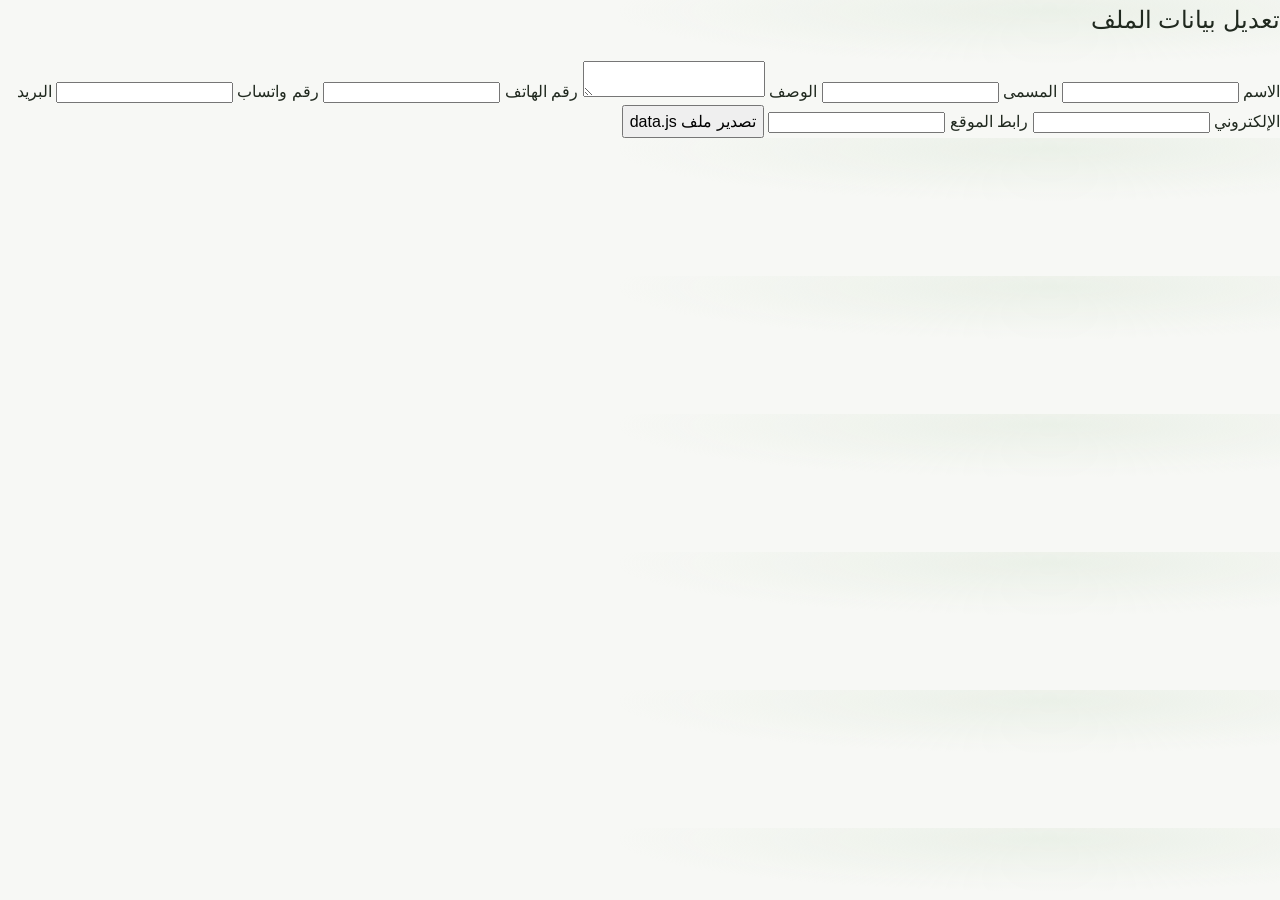
<file: admin.html>
<!DOCTYPE html>
<html lang="ar" dir="rtl">

<head>
    <meta charset="UTF-8">
    <meta name="viewport" content="width=device-width, initial-scale=1">
    <title>تعديل الملف الرقمي</title>
    <link rel="stylesheet" href="style.css">
</head>

<body>
    <section class="products">
        <h1>تعديل بيانات الملف</h1>

        <label>الاسم</label>
        <input id="name" type="text">

        <label>المسمى</label>
        <input id="title" type="text">

        <label>الوصف</label>
        <textarea id="about"></textarea>

        <label>رقم الهاتف</label>
        <input id="phone" type="text">

        <label>رقم واتساب</label>
        <input id="whatsapp" type="text">

        <label>البريد الإلكتروني</label>
        <input id="email" type="text">

        <label>رابط الموقع</label>
        <input id="website" type="text">

        <button id="exportData">تصدير ملف data.js</button>
    </section>

    <script>
        document.getElementById("exportData").addEventListener("click", () => {
            const data = {
                name: document.getElementById("name").value,
                title: document.getElementById("title").value,
                about: document.getElementById("about").value,
                phone: document.getElementById("phone").value,
                whatsapp: document.getElementById("whatsapp").value,
                email: document.getElementById("email").value,
                website: document.getElementById("website").value
            };

            const content = `const profile = ${JSON.stringify(data, null, 2)};`;

            const blob = new Blob([content], { type: "text/javascript" });
            const link = document.createElement("a");
            link.href = URL.createObjectURL(blob);
            link.download = "data.js";
            link.click();
        });
    </script>
</body>

</html>
</file>
<file: style.css>
:root {
    color-scheme: light;
    --ink: #20291f;
    --muted: #737a70;
    --green: #315b47;
    --green-dark: #254736;
    --sage: #e9efe7;
    --paper: #f7f8f5;
    --line: #e9ece6;
    --white: #fff;
    --font: "IBM Plex Sans Arabic", "DM Sans", sans-serif;
    font-family: var(--font);
    font-synthesis: none;
    text-rendering: optimizeLegibility;
}

* {
    box-sizing: border-box;
}

html {
    scroll-behavior: smooth;
}

body {
    min-width: 320px;
    margin: 0;
    background:
        radial-gradient(ellipse at 82% 8%, rgba(218, 230, 214, .42), transparent 27rem),
        var(--paper);
    color: var(--ink);
    line-height: 1.7;
}

button,
a {
    font: inherit;
}

a {
    color: inherit;
}

button:focus-visible,
a:focus-visible {
    outline: 3px solid #9eb99e;
    outline-offset: 4px;
}

.page-shell {
    width: min(1120px, calc(100% - 56px));
    margin-inline: auto;
}

.topbar,
.brand,
.topbar-link,
.hero-actions,
.hero-socials,
.contact-item,
.section-heading,
.category-list,
.share-panel,
.footer {
    display: flex;
    align-items: center;
}

.topbar {
    justify-content: space-between;
    min-height: 112px;
}

.brand {
    gap: 10px;
    color: var(--ink);
    font-size: 15px;
    text-decoration: none;
}

.brand strong {
    font-weight: 700;
}

.brand-mark {
    display: grid;
    width: 36px;
    height: 36px;
    place-items: center;
    border-radius: 12px;
    background: var(--green);
    color: var(--white);
    font-size: 20px;
    font-weight: 700;
}

.topbar .brand-mark {
    width: 96px;
    height: 96px;
}

.brand-mark.has-logo {
    overflow: hidden;
    border: 1px solid var(--line);
    background: var(--white);
}

.brand-logo {
    display: block;
    width: 100%;
    height: 100%;
    padding: 2px;
    object-fit: contain;
}

.brand-mark:not(.has-logo) .brand-logo {
    display: none;
}

.brand-mark.has-logo .brand-fallback {
    display: none;
}

.topbar-link {
    gap: 9px;
    color: var(--green);
    font-size: 14px;
    font-weight: 600;
    text-decoration: none;
}

.topbar-link span,
.contact-arrow {
    direction: ltr;
}

.panel {
    border: 1px solid rgba(230, 234, 226, .8);
    border-radius: 28px;
    background: var(--white);
    box-shadow: 0 18px 60px rgba(43, 57, 40, .055);
}

.hero {
    position: relative;
    display: grid;
    min-height: 420px;
    grid-template-columns: 1.12fr .88fr;
    align-items: center;
    overflow: hidden;
    padding: 52px 7.2%;
}

.hero-copy {
    position: relative;
    z-index: 2;
    max-width: 540px;
}

.eyebrow {
    display: inline-flex;
    align-items: center;
    gap: 8px;
    padding: 6px 12px;
    border: 1px solid #e9efe7;
    border-radius: 999px;
    background: #f8faf7;
    color: var(--green);
    font-size: 12px;
    font-weight: 600;
}

.status-dot {
    width: 7px;
    height: 7px;
    border-radius: 50%;
    background: #70a47e;
    box-shadow: 0 0 0 4px rgba(112, 164, 126, .12);
}

h1,
h2,
h3,
p {
    margin-top: 0;
}

.hero h1 {
    margin: 16px 0 2px;
    font-size: clamp(38px, 5vw, 56px);
    font-weight: 700;
    letter-spacing: -1.8px;
    line-height: 1.27;
}

.profile-title {
    margin-bottom: 14px;
    color: var(--green);
    font-size: 18px;
    font-weight: 600;
}

.profile-about {
    max-width: 440px;
    margin-bottom: 23px;
    color: var(--muted);
    font-size: 15px;
    line-height: 1.95;
}

.hero-actions {
    flex-wrap: wrap;
    gap: 10px;
}

.button {
    display: inline-flex;
    min-height: 48px;
    align-items: center;
    justify-content: center;
    gap: 9px;
    padding: 10px 18px;
    border: 0;
    border-radius: 13px;
    cursor: pointer;
    font-size: 14px;
    font-weight: 600;
    text-decoration: none;
    transition: transform .2s ease, background .2s ease, box-shadow .2s ease;
}

.button:hover {
    transform: translateY(-2px);
}

.button-primary {
    background: var(--green);
    box-shadow: 0 7px 18px rgba(49, 91, 71, .16);
    color: var(--white);
}

.button-primary:hover {
    background: var(--green-dark);
}

.button-light {
    border: 1px solid var(--line);
    background: var(--white);
    color: var(--ink);
}

.button-icon {
    font-family: "DM Sans", sans-serif;
    font-size: 18px;
    line-height: 1;
}

.hero-socials {
    flex-wrap: wrap;
    gap: 17px;
    margin-top: 22px;
}

.hero-socials a {
    color: #788075;
    font-size: 12px;
    font-weight: 500;
    text-decoration: none;
    transition: color .2s ease;
}

.hero-socials a:hover {
    color: var(--green);
}

.hero-visual {
    position: relative;
    display: grid;
    min-height: 310px;
    place-items: center;
}

.photo-frame {
    position: relative;
    z-index: 1;
    width: min(280px, 74%);
    aspect-ratio: .91;
    overflow: hidden;
    border: 9px solid rgba(255, 255, 255, .86);
    border-radius: 46% 46% 28px 28px;
    background: linear-gradient(145deg, #d8e3d5, #a6bba8);
    box-shadow: 0 20px 50px rgba(35, 61, 43, .16);
    transform: rotate(-3deg);
}

.photo-frame img {
    width: 100%;
    height: 100%;
    object-fit: cover;
    object-position: center 35%;
}

.photo-frame img.company-logo {
    padding: 12px;
    object-fit: contain;
    object-position: center;
}

.photo-caption {
    position: absolute;
    z-index: 2;
    right: -4px;
    bottom: 27px;
    display: flex;
    align-items: center;
    gap: 10px;
    padding: 11px 14px;
    border: 1px solid rgba(255, 255, 255, .8);
    border-radius: 14px;
    background: rgba(255, 255, 255, .94);
    box-shadow: 0 10px 30px rgba(31, 44, 31, .1);
}

.caption-mark {
    color: #759577;
    font-size: 23px;
}

.photo-caption strong,
.photo-caption small {
    display: block;
}

.photo-caption strong {
    font-size: 11px;
}

.photo-caption small {
    color: var(--muted);
    font-size: 9px;
}

.hero-orbit {
    position: absolute;
    display: block;
    border: 1px solid rgba(92, 130, 99, .18);
    border-radius: 50%;
}

.orbit-one {
    width: 310px;
    height: 310px;
}

.orbit-two {
    width: 360px;
    height: 360px;
}

.contact-strip {
    display: grid;
    grid-template-columns: repeat(4, 1fr);
    margin-top: 17px;
    padding: 13px 9px;
    border: 1px solid var(--line);
    border-radius: 20px;
    background: rgba(255, 255, 255, .82);
}

.contact-item {
    min-width: 0;
    gap: 11px;
    padding: 8px 13px;
    text-decoration: none;
}

.contact-item+.contact-item {
    border-right: 1px solid var(--line);
}

.contact-icon {
    display: grid;
    width: 40px;
    height: 40px;
    flex: 0 0 40px;
    place-items: center;
    border-radius: 13px;
    font-family: "DM Sans", sans-serif;
    font-size: 22px;
}

.icon-call {
    background: #eff4ed;
    color: #527555;
}

.icon-email {
    background: #f5f0e7;
    color: #a78046;
}

.icon-web {
    background: #f0eef7;
    color: #75689b;
}

.icon-location {
    background: #f7edeb;
    color: #a56c5e;
}

.contact-item small,
.contact-item strong {
    display: block;
    overflow: hidden;
    text-overflow: ellipsis;
    white-space: nowrap;
}

.contact-item small {
    color: var(--muted);
    font-size: 10px;
}

.contact-item strong {
    font-size: 12px;
    font-weight: 600;
}

.contact-arrow {
    margin-right: auto;
    color: #a3aaa0;
    font-family: "DM Sans", sans-serif;
    font-size: 14px;
}

.content-section {
    padding-top: 82px;
}

.section-heading {
    justify-content: space-between;
    gap: 24px;
    margin-bottom: 25px;
}

.section-kicker {
    display: block;
    margin-bottom: 4px;
    color: #7f9880;
    font-size: 12px;
    font-weight: 600;
}

.section-heading h2,
.share-copy h2 {
    margin-bottom: 0;
    font-size: clamp(25px, 3vw, 34px);
    letter-spacing: -.7px;
    line-height: 1.45;
}

.section-heading h2 span,
.share-copy h2 span {
    color: var(--green);
}

.section-heading>p {
    max-width: 325px;
    margin: 0;
    color: var(--muted);
    font-size: 13px;
}

.category-list {
    gap: 8px;
    overflow-x: auto;
    padding: 2px 1px 15px;
    scrollbar-width: thin;
}

.category-btn {
    flex: 0 0 auto;
    padding: 8px 17px;
    border: 1px solid #e7ebe4;
    border-radius: 999px;
    background: var(--white);
    color: #73796f;
    cursor: pointer;
    font-size: 12px;
    transition: all .18s ease;
}

.category-btn:hover,
.category-btn.active {
    border-color: var(--green);
    background: var(--green);
    color: var(--white);
}

.product-grid,
.article-grid {
    display: grid;
    grid-template-columns: repeat(3, minmax(0, 1fr));
    gap: 17px;
}

.product-card,
.article-card {
    min-width: 0;
    overflow: hidden;
    border: 1px solid var(--line);
    border-radius: 19px;
    background: var(--white);
    transition: transform .22s ease, box-shadow .22s ease;
}

.product-card:hover,
.article-card:hover {
    box-shadow: 0 14px 35px rgba(43, 57, 40, .08);
    transform: translateY(-4px);
}

.card-image {
    display: block;
    width: 100%;
    height: 174px;
    object-fit: cover;
    background: #e9eee7;
}

.card-content {
    padding: 17px 17px 18px;
}

.card-label {
    display: inline-block;
    margin-bottom: 8px;
    color: #849681;
    font-size: 10px;
    font-weight: 600;
}

.card-content h3 {
    margin-bottom: 6px;
    font-size: 16px;
    line-height: 1.6;
}

.card-content p {
    margin-bottom: 0;
    color: var(--muted);
    font-size: 12px;
    line-height: 1.9;
}

.card-link {
    display: inline-flex;
    align-items: center;
    gap: 7px;
    margin-top: 14px;
    color: var(--green);
    font-size: 12px;
    font-weight: 600;
    text-decoration: none;
}

.card-link span {
    direction: ltr;
}

.article-card .card-image {
    height: 190px;
}

.article-date {
    color: #8d958a;
    font-family: "DM Sans", var(--font);
    font-size: 10px;
}

.content-message {
    padding: 22px;
    border: 1px dashed #dce3d9;
    border-radius: 14px;
    color: var(--muted);
    font-size: 13px;
    text-align: center;
}

.share-panel {
    justify-content: space-between;
    gap: 32px;
    margin-top: 86px;
    padding: 38px 6.5%;
    background:
        radial-gradient(ellipse at 8% 100%, rgba(215, 230, 213, .58), transparent 22rem),
        var(--white);
}

.share-copy {
    max-width: 510px;
}

.share-copy p {
    margin: 11px 0 19px;
    color: var(--muted);
    font-size: 13px;
}

.share-button {
    min-width: 144px;
}

.share-feedback {
    min-height: 20px;
    margin: 9px 0 0 !important;
    color: var(--green) !important;
    font-size: 11px !important;
}

.qr-wrap {
    display: flex;
    min-width: 172px;
    flex-direction: column;
    align-items: center;
    gap: 6px;
    padding: 13px 13px 7px;
    border: 1px solid var(--line);
    border-radius: 17px;
    background: var(--white);
}

#qrcode {
    display: grid;
    min-width: 132px;
    min-height: 132px;
    place-items: center;
}

#qrcode img,
#qrcode canvas {
    display: block;
    max-width: 132px;
    height: auto !important;
}

.qr-download {
    padding: 4px 10px;
    border: 0;
    background: transparent;
    color: #697368;
    cursor: pointer;
    font-size: 11px;
}

.qr-download span {
    font-family: "DM Sans", sans-serif;
}

.footer {
    min-height: 110px;
    justify-content: space-between;
    gap: 15px;
    color: #858b81;
    font-size: 11px;
}

.footer-brand {
    color: var(--ink);
    font-size: 12px;
}

.footer .brand-mark {
    width: 30px;
    height: 30px;
    border-radius: 10px;
    font-size: 17px;
}

.footer p {
    margin: 0;
}

.copyright {
    direction: rtl;
    white-space: nowrap;
}

[hidden] {
    display: none !important;
}

@media (max-width: 820px) {
    .page-shell {
        width: min(100% - 38px, 680px);
    }

    .hero {
        min-height: 380px;
        padding: 40px 6%;
    }

    .hero-visual {
        min-height: 270px;
    }

    .photo-caption {
        right: -10px;
    }

    .contact-strip {
        grid-template-columns: repeat(2, 1fr);
    }

    .contact-item:nth-child(3) {
        border-right: 0;
    }

    .contact-item:nth-child(n + 3) {
        border-top: 1px solid var(--line);
    }

    .product-grid,
    .article-grid {
        grid-template-columns: repeat(2, minmax(0, 1fr));
    }
}

@media (max-width: 560px) {
    .page-shell {
        width: calc(100% - 28px);
    }

    .topbar {
        min-height: 104px;
    }

    .hero {
        grid-template-columns: 1fr;
        gap: 5px;
        padding: 29px 23px 22px;
        border-radius: 23px;
    }

    .hero h1 {
        font-size: 39px;
    }

    .profile-title {
        font-size: 16px;
    }

    .profile-about {
        font-size: 13px;
    }

    .hero-visual {
        min-height: 225px;
        margin-top: 5px;
    }

    .photo-frame {
        width: 190px;
        aspect-ratio: .98;
    }

    .photo-caption {
        right: calc(50% - 128px);
        bottom: 13px;
    }

    .orbit-one {
        width: 230px;
        height: 230px;
    }

    .orbit-two {
        width: 275px;
        height: 275px;
    }

    .contact-strip {
        gap: 0;
        margin-top: 12px;
        padding: 6px;
        border-radius: 17px;
    }

    .contact-item {
        gap: 8px;
        padding: 10px 7px;
    }

    .contact-icon {
        width: 34px;
        height: 34px;
        flex-basis: 34px;
        border-radius: 11px;
        font-size: 19px;
    }

    .contact-item small {
        font-size: 9px;
    }

    .contact-item strong {
        font-size: 10px;
    }

    .contact-arrow {
        display: none;
    }

    .content-section {
        padding-top: 57px;
    }

    .section-heading {
        display: block;
        margin-bottom: 18px;
    }

    .section-heading>p {
        margin-top: 8px;
        font-size: 12px;
    }

    .product-grid,
    .article-grid {
        grid-template-columns: 1fr;
        gap: 12px;
    }

    .product-card,
    .article-card {
        display: grid;
        grid-template-columns: 112px 1fr;
        align-items: stretch;
        border-radius: 15px;
    }

    .product-card .card-image,
    .article-card .card-image {
        height: 100%;
        min-height: 145px;
    }

    .card-content {
        padding: 13px;
    }

    .card-content h3 {
        font-size: 14px;
    }

    .card-content p {
        font-size: 11px;
    }

    .card-link {
        margin-top: 9px;
    }

    .share-panel {
        align-items: flex-start;
        gap: 18px;
        margin-top: 58px;
        padding: 25px 20px;
        border-radius: 22px;
    }

    .share-copy h2 {
        font-size: 24px;
    }

    .share-copy p {
        font-size: 11px;
    }

    .share-button {
        min-height: 43px;
        padding: 8px 13px;
        font-size: 12px;
    }

    .qr-wrap {
        min-width: 111px;
        padding: 8px 7px 4px;
    }

    #qrcode {
        min-width: 92px;
        min-height: 92px;
    }

    #qrcode img,
    #qrcode canvas {
        max-width: 92px;
    }

    .footer {
        min-height: 100px;
        flex-wrap: wrap;
        justify-content: space-between;
        padding: 16px 2px;
    }

    .footer p {
        order: 3;
        width: 100%;
    }
}

@media (prefers-reduced-motion: reduce) {

    *,
    *::before,
    *::after {
        scroll-behavior: auto !important;
        transition-duration: .01ms !important;
    }
}
</file>
